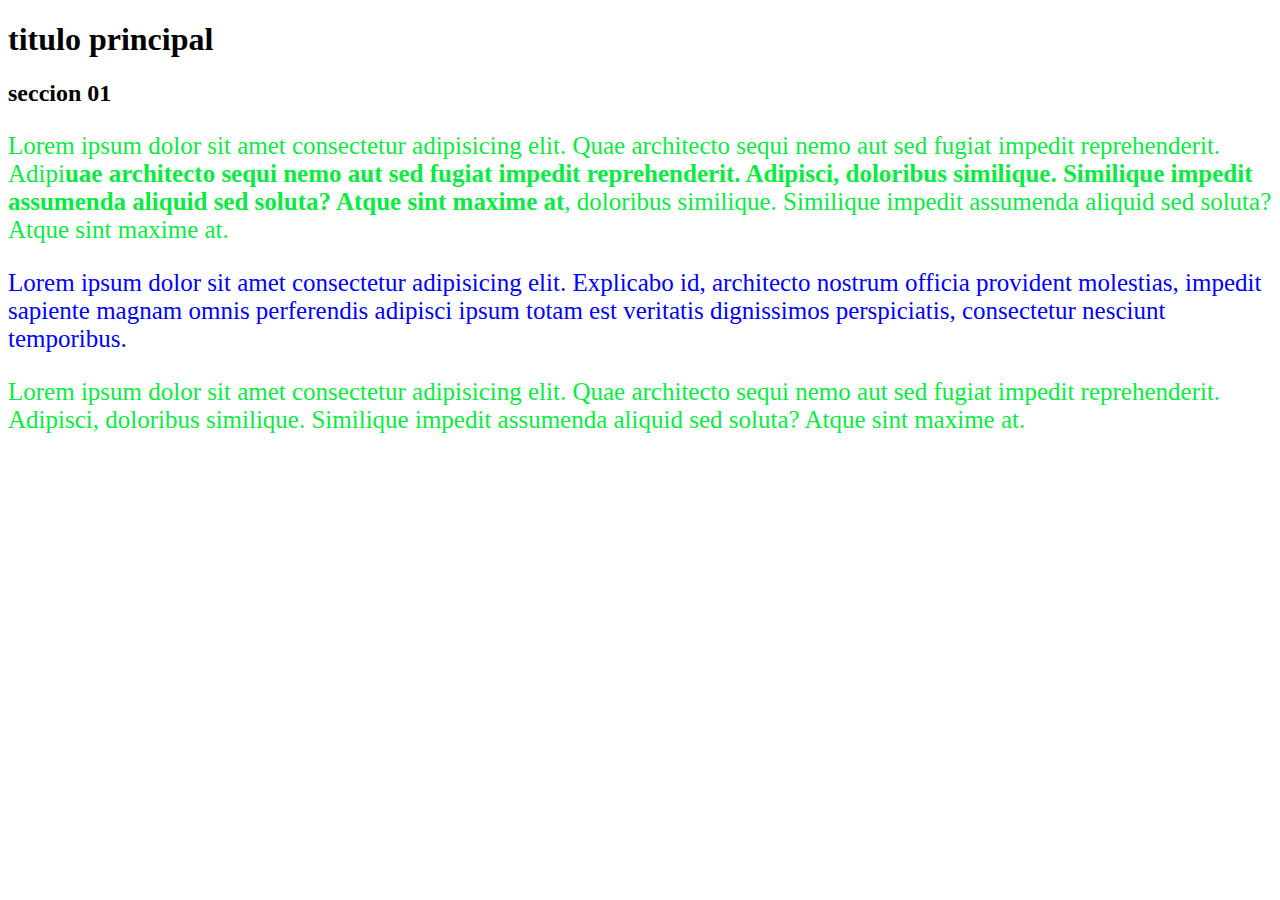
<file: index.html>
<!DOCTYPE html>
<html lang="en">
<head>
    <meta charset="UTF-8">
    <meta name="viewport" content="width=device-width, initial-scale=1.0">
    <link rel="stylesheet" href="style.css">

    <style>

        span{

            font-weight: bold;

        }

    </style>

    <title>CSS prueba</title>
</head>
<body>
    


<h1>titulo principal</h1>
<h2>seccion 01</h2>
<p>Lorem ipsum dolor sit amet consectetur adipisicing elit. Quae architecto sequi nemo aut sed fugiat impedit reprehenderit. Adipi<span>uae architecto sequi nemo aut sed fugiat impedit reprehenderit. Adipisci, doloribus similique. Similique impedit assumenda aliquid sed soluta? Atque sint maxime at</span>, doloribus similique. Similique impedit assumenda aliquid sed soluta? Atque sint maxime at.</p>

<p style="color: blue;">Lorem ipsum dolor sit amet consectetur adipisicing elit. Explicabo id, architecto nostrum officia provident molestias, impedit sapiente magnam omnis perferendis adipisci ipsum totam est veritatis dignissimos perspiciatis, consectetur nesciunt temporibus.</p>

<p>Lorem ipsum dolor sit amet consectetur adipisicing elit. Quae architecto sequi nemo aut sed fugiat impedit reprehenderit. Adipisci, doloribus similique. Similique impedit assumenda aliquid sed soluta? Atque sint maxime at.</p>



</body>
</html>
</file>
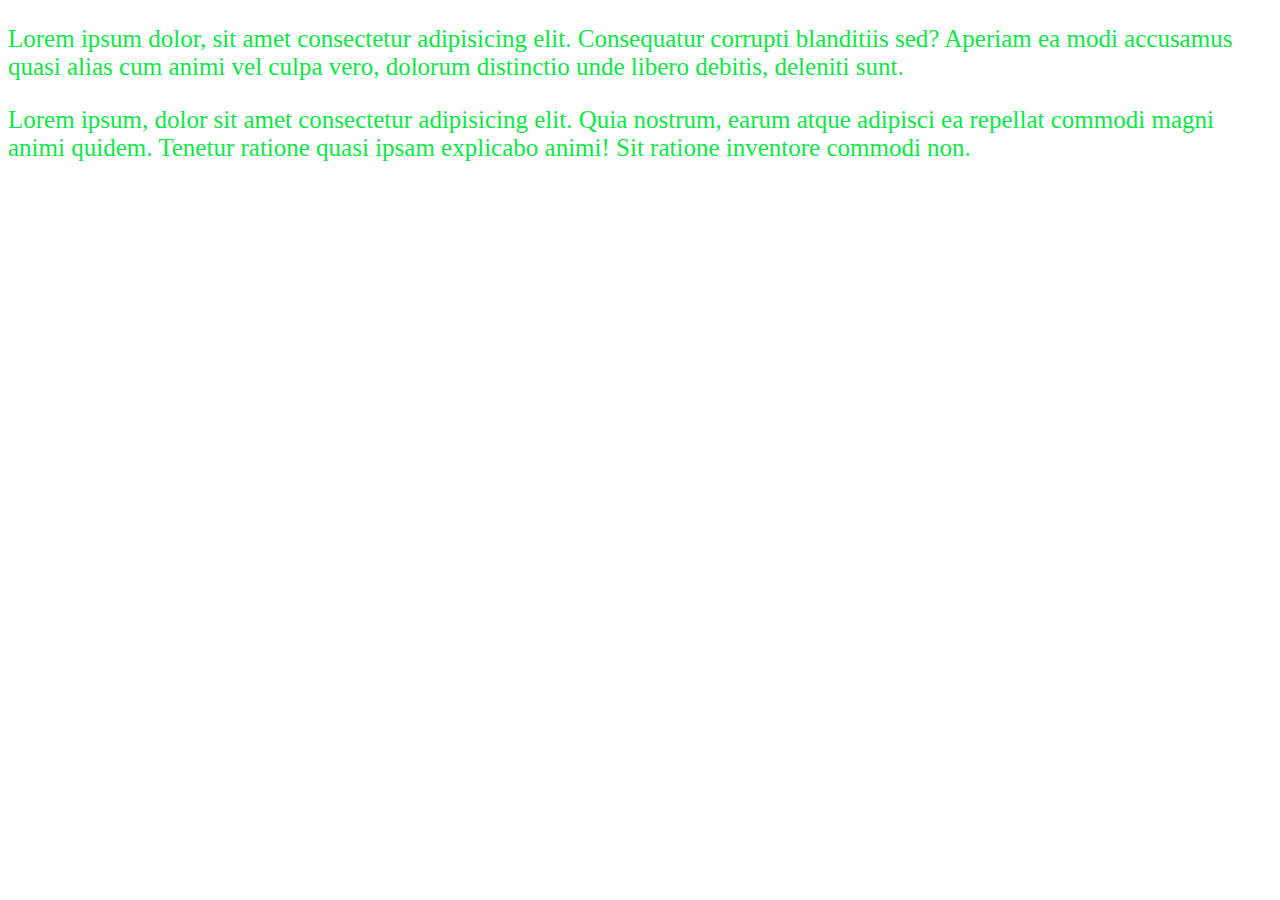
<file: pagina2.html>
<!DOCTYPE html>
<html lang="en">
<head>
    <meta charset="UTF-8">
    <meta name="viewport" content="width=device-width, initial-scale=1.0">
    <link rel="stylesheet" href="style.css">

    <title>Document</title>
</head>
<body>
    
<p>Lorem ipsum dolor, sit amet consectetur adipisicing elit. Consequatur corrupti blanditiis sed? Aperiam ea modi accusamus quasi alias cum animi vel culpa vero, dolorum distinctio unde libero debitis, deleniti sunt.</p>


<p>Lorem ipsum, dolor sit amet consectetur adipisicing elit. Quia nostrum, earum atque adipisci ea repellat commodi magni animi quidem. Tenetur ratione quasi ipsam explicabo animi! Sit ratione inventore commodi non.</p>





</body>
</html>
</file>
<file: style.css>
p{

            color: rgb(11, 234, 67);
            font-size: 25px;

        }
</file>
